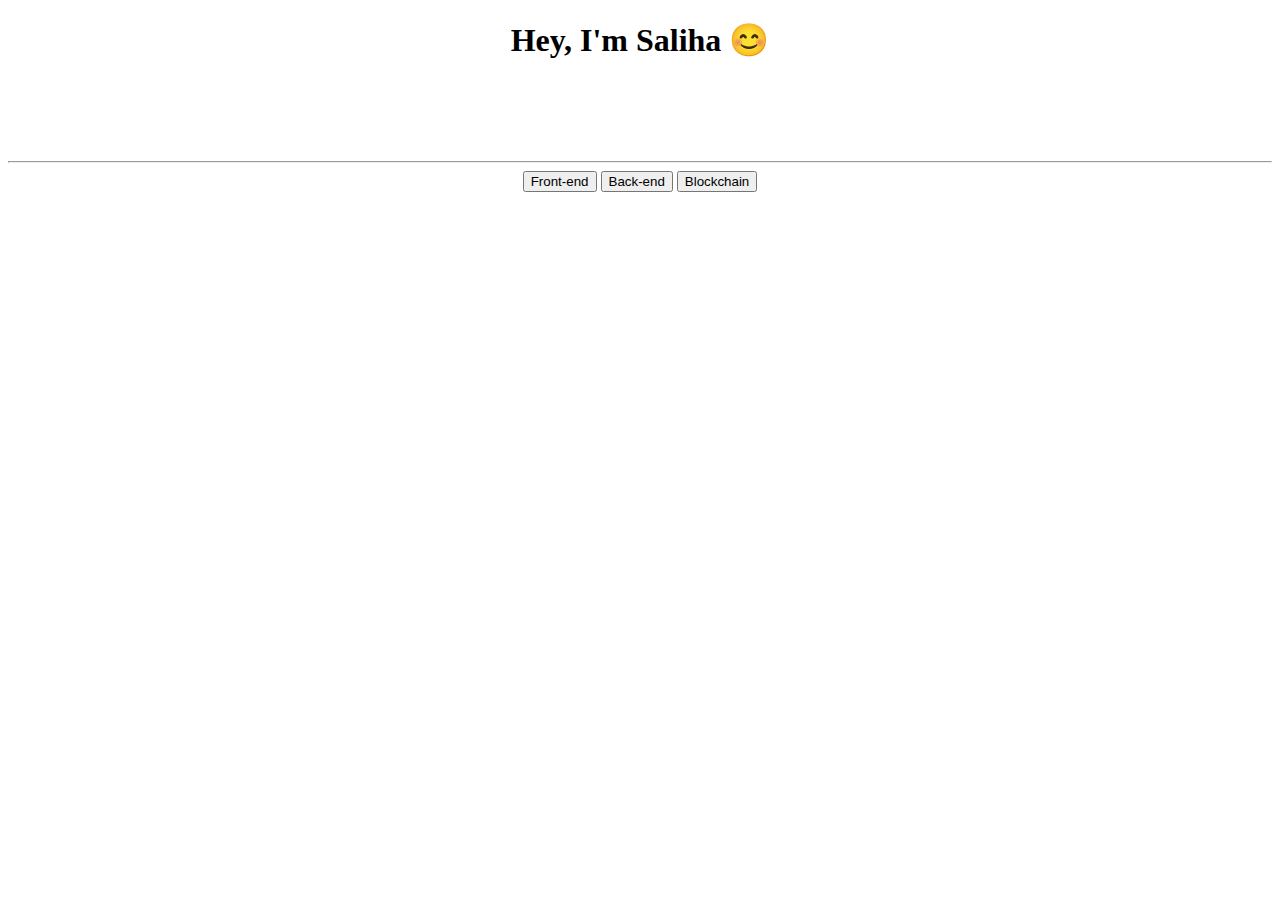
<file: index.html>
<!DOCTYPE html>
<html lang="en">
<head>
    <meta charset="UTF-8">
    <meta http-equiv="X-UA-Compatible" content="IE=edge">
    <meta name="viewport" content="width=device-width, initial-scale=1.0">
    <title>About me</title>
    <link rel="stylesheet" href="styles.css">
</head>
<body>
    <h1>Hey, I'm Saliha 😊</h1>
    <br><br><br><br>
    <hr>
    <input type="button" value="Front-end">
    <input type="button" value="Back-end">
    <input type="button" value="Blockchain">
</body>
</html>
</file>
<file: styles.css>
body{
    text-align: center;
</file>
